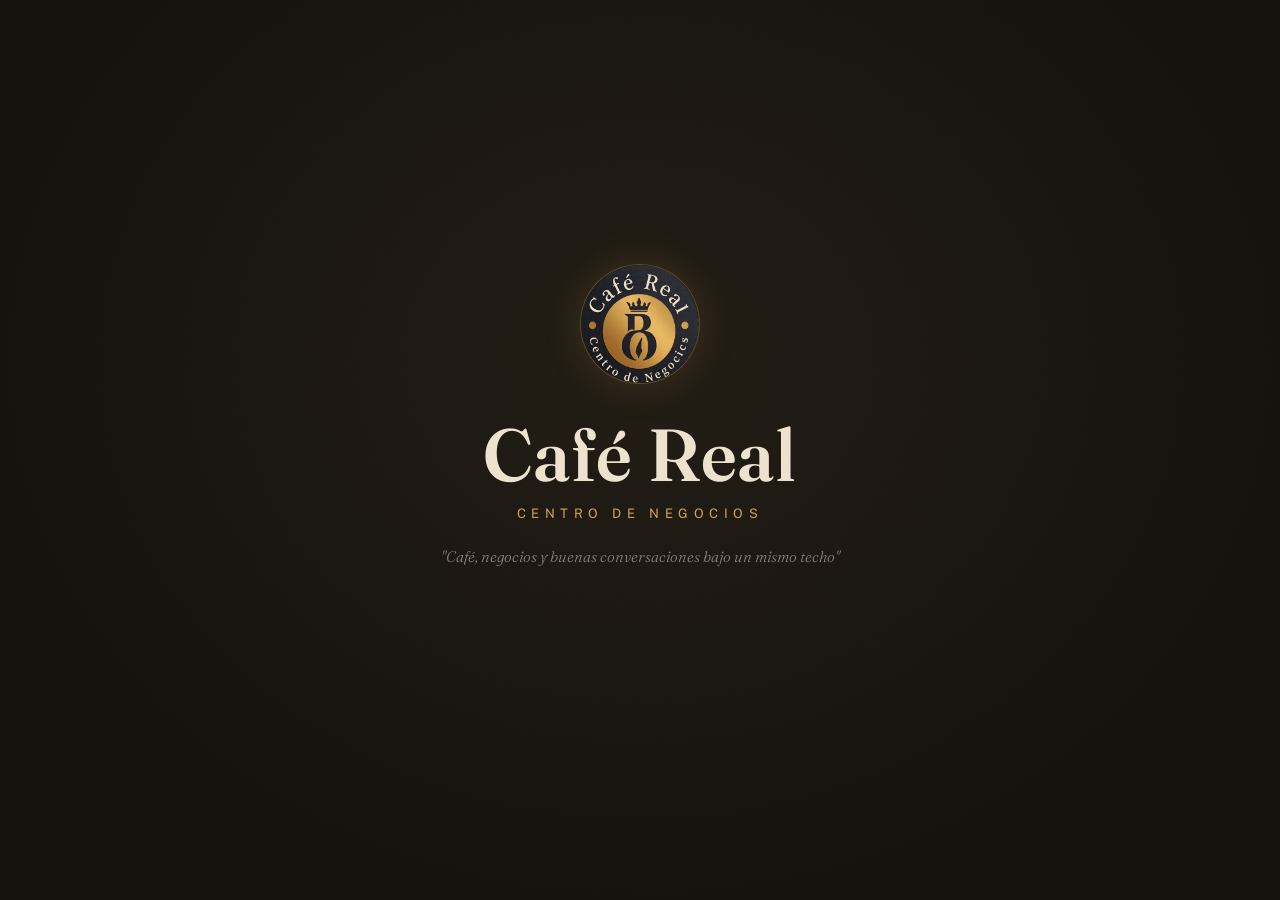
<file: index.html>
<!DOCTYPE html>
<html lang="es">
<head>
<meta charset="UTF-8">
<meta name="viewport" content="width=device-width, initial-scale=1.0">
<title>Café Real · Centro de Negocios</title>
<link rel="preconnect" href="https://fonts.googleapis.com">
<link rel="preconnect" href="https://fonts.gstatic.com" crossorigin>
<link href="https://fonts.googleapis.com/css2?family=Fraunces:opsz,wght@9..144,300;9..144,500;9..144,600;9..144,700&family=Public+Sans:wght@300;400;500;600;700&family=IBM+Plex+Mono:wght@400;500&display=swap" rel="stylesheet">
<style>
:root{
  --hierro:#15120e;
  --hierro-2:#1d1a15;
  --madera:#a5652f;
  --madera-2:#7a481f;
  --oro:#d3a24e;
  --oro-suave:#e8cd97;
  --concreto:#8a8177;
  --crema:#ece2ce;
  --vino:#7a2c2c;
  --hueso:#F3ECDC;
  --hueso-2:#E7DBC0;
  --tinta:#2A2013;
  --linea: rgba(211,162,78,0.28);
}
*{box-sizing:border-box; margin:0; padding:0;}
html{scroll-behavior:smooth;}
body{
  background:var(--hierro);
  color:var(--crema);
  font-family:'Public Sans', sans-serif;
  overflow-x:hidden;
  -webkit-font-smoothing:antialiased;
}
.hidden{display:none !important;}
h1,h2,h3,.display{font-family:'Fraunces', serif;}
::selection{background:var(--madera); color:var(--hierro);}
:focus-visible{outline:2px solid var(--oro); outline-offset:3px;}
a{color:inherit; text-decoration:none;}
button{font-family:inherit; cursor:pointer; border:none; background:none; color:inherit;}

/* ---------- textures & atmosphere ---------- */
.grain{
  position:fixed; inset:0; pointer-events:none; opacity:.05; z-index:999; mix-blend-mode:overlay;
  background-image:url("data:image/svg+xml,%3Csvg xmlns='http://www.w3.org/2000/svg' width='120' height='120'%3E%3Cfilter id='n'%3E%3CfeTurbulence type='fractalNoise' baseFrequency='0.9' numOctaves='2' stitchTiles='stitch'/%3E%3C/filter%3E%3Crect width='100%25' height='100%25' filter='url(%23n)'/%3E%3C/svg%3E");
}

/* =========================================================
   SPLASH
   ========================================================= */
#splash{
  position:fixed; inset:0; z-index:500;
  display:flex; align-items:center; justify-content:center; flex-direction:column;
  background:radial-gradient(ellipse at 50% 40%, #221c14 0%, var(--hierro) 70%);
  cursor:pointer;
  transition:opacity .8s ease;
}
.logo-real{
  border-radius:50%; object-fit:cover; display:block;
  box-shadow:0 0 0 1px var(--linea), 0 0 40px rgba(211,162,78,.18);
  opacity:0; animation:fadeIn 1.1s ease forwards .2s;
}
.logo-splash{width:118px; height:118px; margin-bottom:26px;}
.logo-nav{width:34px; height:34px; opacity:1; animation:none; box-shadow:0 0 0 1px var(--linea);}
.logo-menu{width:64px; height:64px; margin:0 auto 18px; opacity:1; animation:none;}
@keyframes fadeIn{from{opacity:0; transform:scale(.9);} to{opacity:1; transform:scale(1);}}

.splash-title{
  font-size:clamp(2.6rem, 7vw, 4.6rem); font-weight:600; letter-spacing:.01em;
  opacity:0; transform:translateY(14px); animation:riseIn .9s ease forwards 1.2s;
  color:var(--crema);
}
.splash-sub{
  margin-top:6px; font-size:.82rem; letter-spacing:.42em; text-transform:uppercase; color:var(--oro);
  opacity:0; animation:riseIn .9s ease forwards 1.7s;
}
.splash-tagline{
  margin-top:26px; font-size:.95rem; color:var(--concreto); font-style:italic; font-family:'Fraunces', serif; font-weight:300;
  opacity:0; animation:riseIn .9s ease forwards 2.2s;
}
.splash-hint{
  margin-top:56px; font-size:.72rem; letter-spacing:.18em; text-transform:uppercase; color:var(--concreto);
  opacity:0; animation:pulseHint 2.4s ease-in-out infinite 2.9s;
}
@keyframes riseIn{to{opacity:1; transform:translateY(0);}}
@keyframes pulseHint{0%,100%{opacity:.35;} 50%{opacity:1;}}

/* ---------- door transition (signature element) ---------- */
#doors{
  position:fixed; inset:0; z-index:600; display:flex; pointer-events:none;
}
#doors.hidden{display:none;}
#doors .slat{
  flex:1; background:linear-gradient(180deg,#1f1b15,#100d0a 60%,#1a1611);
  border-left:1px solid rgba(0,0,0,.5);
  box-shadow:inset 0 0 40px rgba(0,0,0,.6);
  transform-origin: top;
}
#doors.opening .slat{
  animation:slatOpen 1.1s cubic-bezier(.7,0,.2,1) forwards;
}
@keyframes slatOpen{
  0%{transform:rotateX(0deg); opacity:1;}
  100%{transform:rotateX(96deg); opacity:0;}
}

/* =========================================================
   GATE (choice screen)
   ========================================================= */
#gate{
  position:fixed; inset:0; z-index:400;
  display:flex;
}
#gate .panel{
  position:relative; flex:1; display:flex; align-items:center; justify-content:flex-start; padding:8vh 6vw;
  overflow:hidden; transition:flex .6s ease;
  border-right:1px solid var(--linea);
}
#gate .panel:last-child{border-right:none;}
#gate .panel:hover{flex:1.25;}
#gate .panel.explorar{background:linear-gradient(160deg,#241e15,#15120e 75%);}
#gate .panel.menu{background:linear-gradient(200deg,#221512,#15120e 75%);}
#gate .panel::before{
  content:''; position:absolute; inset:0; opacity:.5;
  background-image:repeating-linear-gradient(115deg, rgba(211,162,78,.05) 0 2px, transparent 2px 34px);
}
#gate .panel-eyebrow{font-size:.7rem; letter-spacing:.3em; text-transform:uppercase; color:var(--oro); margin-bottom:14px;}
#gate .panel h2{font-size:clamp(1.8rem,3.4vw,2.7rem); font-weight:600; line-height:1.1; max-width:12ch;}
#gate .panel p{margin-top:14px; max-width:32ch; color:var(--concreto); font-size:.92rem; line-height:1.5;}
#gate .panel .go{
  margin-top:26px; display:inline-flex; align-items:center; gap:10px; font-size:.82rem; letter-spacing:.08em; text-transform:uppercase; color:var(--oro-suave);
  border-bottom:1px solid var(--oro-suave); padding-bottom:4px;
  transition:gap .3s cubic-bezier(.2,.8,.2,1);
}
#gate .panel:hover .go{gap:16px;}
#gate .divider-label{
  position:absolute; top:50%; left:50%; transform:translate(-50%,-50%); z-index:2;
  width:8px; height:8px; border-radius:50%; background:var(--oro); opacity:.6; pointer-events:none;
  box-shadow:0 0 0 6px rgba(211,162,78,.08), 0 0 0 12px rgba(211,162,78,.04);
}
@media (max-width:760px){
  #gate{flex-direction:column;}
  #gate .panel{border-right:none; border-bottom:1px solid var(--linea); align-items:flex-start; padding:6vh 7vw;}
  #gate .divider-label{display:none;}
}

/* =========================================================
   SHARED NAV
   ========================================================= */
.topnav{
  position:sticky; top:0; z-index:120; display:flex; align-items:center; justify-content:space-between;
  padding:18px 5vw; background:rgba(21,18,14,.86); backdrop-filter:blur(8px); border-bottom:1px solid var(--linea);
}
.topnav .brand{display:flex; align-items:center; gap:10px; font-family:'Fraunces',serif; font-weight:600; font-size:1.05rem;}
.topnav .brand svg{width:30px; height:30px;}
.topnav .brand small{display:block; font-family:'Public Sans',sans-serif; font-weight:400; font-size:.6rem; letter-spacing:.28em; color:var(--oro); text-transform:uppercase;}
.topnav nav{display:flex; gap:26px; font-size:.82rem;}
.topnav nav a{color:var(--concreto); transition:color .2s; position:relative;}
.topnav nav a::after{
  content:''; position:absolute; left:0; right:100%; bottom:-4px; height:1px; background:var(--oro-suave);
  transition:right .3s cubic-bezier(.2,.8,.2,1);
}
.topnav nav a:hover{color:var(--oro-suave);}
.topnav nav a:hover::after{right:0;}
.topnav .actions{display:flex; gap:10px;}
.btn{
  padding:10px 20px; border-radius:2px; font-size:.78rem; letter-spacing:.06em; text-transform:uppercase; font-weight:500;
  transition:transform .25s cubic-bezier(.2,.8,.2,1), background .25s ease, color .25s ease, box-shadow .25s ease;
  position:relative; overflow:hidden;
}
.btn-solid{background:var(--oro); color:var(--hierro);}
.btn-solid:hover{background:var(--oro-suave); transform:translateY(-2px); box-shadow:0 10px 22px rgba(211,162,78,.3);}
.btn-solid:active{transform:translateY(0) scale(.97);}
.btn-outline{border:1px solid var(--linea); color:var(--crema);}
.btn-outline:hover{border-color:var(--oro); color:var(--oro-suave); transform:translateY(-2px);}
.btn-outline:active{transform:translateY(0) scale(.97);}

/* ---------- scroll reveal ---------- */
.reveal{opacity:0; transform:translateY(28px); transition:opacity .8s cubic-bezier(.2,.8,.2,1), transform .8s cubic-bezier(.2,.8,.2,1);}
.reveal.is-visible{opacity:1; transform:translateY(0);}
@media (prefers-reduced-motion: reduce){
  .reveal{opacity:1; transform:none; transition:none;}
}
.navlinks-mobile{display:none;}
@media (max-width:860px){
  .topnav nav{display:none;}
}

/* =========================================================
   SITE (Explorar)
   ========================================================= */
section{padding:110px 8vw;}
.eyebrow{font-size:.72rem; letter-spacing:.32em; text-transform:uppercase; color:var(--oro); margin-bottom:16px; display:block;}
.section-head{max-width:640px; margin-bottom:56px;}
.section-head h2{font-size:clamp(1.9rem,3.4vw,2.8rem); font-weight:600; line-height:1.15;}
.section-head p{margin-top:16px; color:var(--concreto); font-size:1rem; line-height:1.6;}

/* HERO */
.hero{
  min-height:92vh; display:flex; align-items:center; padding-top:60px;
  background:
    radial-gradient(ellipse at 80% 10%, rgba(211,162,78,.08), transparent 55%),
    linear-gradient(180deg, var(--hierro-2), var(--hierro));
  position:relative;
}
.hero-grid{display:grid; grid-template-columns:1.1fr .9fr; gap:60px; align-items:center; width:100%;}
.hero h1{font-size:clamp(2.6rem,5.2vw,4.4rem); font-weight:600; line-height:1.08;}
.hero h1 em{color:var(--oro); font-style:normal;}
.hero p{margin-top:22px; max-width:46ch; color:var(--concreto); font-size:1.05rem; line-height:1.65;}
.hero .cta-row{margin-top:36px; display:flex; gap:16px; flex-wrap:wrap;}
.hero-visual{
  aspect-ratio:4/5; border:1px solid var(--linea); border-radius:2px; position:relative; overflow:hidden;
  background:#1a160f;
}
.hero-visual img{width:100%; height:100%; object-fit:cover; display:block;}
.hero-visual .cap{position:absolute; left:0; right:0; bottom:0; padding:18px 20px; background:linear-gradient(0deg, rgba(10,8,5,.82), transparent); font-size:.72rem; letter-spacing:.1em; text-transform:uppercase; color:var(--oro-suave);}
@media (max-width:900px){.hero-grid{grid-template-columns:1fr;} .hero{padding-top:40px;}}

/* BENEFICIOS (franja) */
.beneficios{padding:70px 8vw; border-bottom:1px solid var(--linea);}
.beneficios-grid{display:grid; grid-template-columns:repeat(3,1fr); gap:36px;}
.beneficio-item{display:flex; flex-direction:column; align-items:flex-start; gap:14px;}
.beneficio-icon{
  width:44px; height:44px; border-radius:50%; display:flex; align-items:center; justify-content:center;
  background:radial-gradient(circle at 35% 30%, var(--oro-suave), var(--oro) 70%); box-shadow:0 0 0 1px var(--linea);
  font-family:'Fraunces', serif; font-weight:600; font-size:.95rem; color:var(--hierro);
}
.beneficio-item h3{font-size:1.05rem; font-weight:600;}
.beneficio-item p{font-size:.85rem; color:var(--concreto); line-height:1.55; max-width:32ch;}
@media (max-width:760px){.beneficios-grid{grid-template-columns:1fr; gap:28px;}}
.beneficios-cta{display:flex; gap:16px; flex-wrap:wrap; margin-top:40px;}

/* EXPLORA (grid de tarjetas) */
.explora-grid{display:grid; grid-template-columns:repeat(4,1fr); gap:20px;}
.explora-card{
  border:1px solid var(--linea); background:var(--hierro-2); cursor:pointer; overflow:hidden;
  transition:transform .35s cubic-bezier(.2,.8,.2,1), border-color .3s ease, box-shadow .35s ease;
}
.explora-card:hover{transform:translateY(-6px); border-color:var(--oro); box-shadow:0 14px 26px rgba(0,0,0,.4);}
.explora-img{aspect-ratio:4/3; overflow:hidden; background:var(--hierro-2);}
.explora-img img{width:100%; height:100%; object-fit:cover; display:block; transition:transform .5s ease;}
.explora-card:hover .explora-img img{transform:scale(1.06);}
.explora-body{padding:20px;}
.explora-body h3{font-size:1.08rem; font-weight:600; margin-bottom:8px;}
.explora-body p{font-size:.82rem; color:var(--concreto); line-height:1.5; margin-bottom:14px; min-height:2.7em;}
.explora-link{
  font-size:.74rem; letter-spacing:.06em; text-transform:uppercase; color:var(--oro-suave);
  display:inline-flex; align-items:center; gap:8px; transition:gap .3s cubic-bezier(.2,.8,.2,1);
}
.explora-card:hover .explora-link{gap:14px;}
@media (max-width:1000px){.explora-grid{grid-template-columns:1fr 1fr;}}
@media (max-width:560px){.explora-grid{grid-template-columns:1fr;}}

/* ESENCIA (banda cálida en hueso) */
.esencia{
  background:linear-gradient(175deg, var(--hueso), var(--hueso-2));
  color:var(--tinta); margin:0 -8vw; padding:100px 8vw; position:relative;
}
.esencia .eyebrow{color:var(--madera-2);}
.esencia .section-head h2{color:var(--tinta);}
.esencia .section-head p{color:#5b4f3a;}
.esencia-row{display:grid; grid-template-columns:1fr 1fr; gap:64px; align-items:start;}
.esencia-quote{
  font-family:'Fraunces', serif; font-style:italic; font-weight:400; font-size:1.5rem; line-height:1.45;
  color:var(--madera-2); border-left:2px solid var(--madera-2); padding-left:26px;
}
.esencia-quote span{display:block; margin-top:16px; font-family:'Public Sans',sans-serif; font-style:normal; font-size:.72rem; letter-spacing:.1em; text-transform:uppercase; color:#7a6b4c;}
.encontraras h4{font-size:.72rem; letter-spacing:.2em; text-transform:uppercase; color:var(--madera-2); margin-bottom:22px;}
.encontraras-list{display:flex; flex-direction:column; gap:0;}
.encontraras-list .row{
  display:grid; grid-template-columns:1.1fr 2fr; gap:20px; padding:18px 0; border-bottom:1px solid rgba(42,32,19,.15);
}
.encontraras-list .row:first-child{border-top:1px solid rgba(42,32,19,.15);}
.encontraras-list .row b{font-size:1rem; font-weight:600; font-family:'Fraunces',serif;}
.encontraras-list .row p{font-size:.88rem; color:#5b4f3a; line-height:1.5;}
@media (max-width:900px){.esencia-row{grid-template-columns:1fr; gap:36px;} .encontraras-list .row{grid-template-columns:1fr; gap:6px;}}

/* AUDITORIO */
.auditorio-wrap{
  border:1px solid var(--linea); background:linear-gradient(160deg,#201a13,#171310); position:relative; overflow:hidden;
}
.auditorio-grid{display:grid; grid-template-columns:1fr 1fr;}
.auditorio-info{padding:52px; display:flex; flex-direction:column; justify-content:center;}
.auditorio-visual{
  border-left:1px solid var(--linea); position:relative; min-height:320px; overflow:hidden;
}
.auditorio-visual img{width:100%; height:100%; object-fit:cover; display:block; position:absolute; inset:0;}
.status-pill{display:inline-flex; align-items:center; gap:8px; font-size:.72rem; letter-spacing:.08em; text-transform:uppercase; padding:7px 14px; border-radius:20px; width:fit-content; margin-bottom:18px;}
.status-pill.evento{background:rgba(211,162,78,.14); color:var(--oro-suave); border:1px solid var(--linea);}
.status-pill.libre{background:rgba(122,44,44,.16); color:#e5a5a5; border:1px solid rgba(122,44,44,.4);}
.status-pill .dot{width:7px; height:7px; border-radius:50%; background:currentColor;}
.auditorio-info h3{font-size:1.7rem; font-weight:600; margin-bottom:10px;}
.auditorio-info p{color:var(--concreto); font-size:.95rem; line-height:1.6; max-width:44ch;}
.auditorio-meta{margin-top:22px; display:flex; gap:28px; font-family:'IBM Plex Mono',monospace; font-size:.78rem; color:var(--concreto); flex-wrap:wrap;}
.auditorio-meta b{color:var(--crema); display:block; font-family:'Public Sans',sans-serif; font-size:.68rem; letter-spacing:.06em; text-transform:uppercase; color:var(--oro); margin-bottom:4px;}
.demo-toggle{margin-top:30px; font-size:.72rem; color:var(--concreto); border-top:1px dashed var(--linea); padding-top:18px;}
.demo-toggle button{border:1px solid var(--linea); padding:8px 14px; border-radius:2px; font-size:.7rem; letter-spacing:.05em; text-transform:uppercase; color:var(--concreto);}
.demo-toggle button:hover{border-color:var(--oro); color:var(--oro-suave);}
@media (max-width:900px){.auditorio-grid{grid-template-columns:1fr;} .auditorio-visual{border-left:none; border-top:1px solid var(--linea); min-height:240px;}}

/* SEGUNDO PISO */
.piso-grid{display:grid; grid-template-columns:.9fr 1.1fr; gap:0; border:1px solid var(--linea);}
.piso-visual{position:relative; min-height:360px; overflow:hidden;}
.piso-visual img{width:100%; height:100%; object-fit:cover; display:block; position:absolute; inset:0;}
.piso-info{padding:52px; background:var(--hierro-2);}
.piso-info h3{font-size:1.7rem; font-weight:600; margin-bottom:14px;}
.piso-info p{color:var(--concreto); font-size:.95rem; line-height:1.6; margin-bottom:22px;}
.piso-usos{list-style:none; display:flex; flex-direction:column; gap:10px; margin-bottom:26px;}
.piso-usos li{display:flex; gap:12px; align-items:baseline; font-size:.9rem; color:var(--crema);}
.piso-usos li::before{content:'—'; color:var(--madera);}
.piso-opciones{display:flex; gap:12px; flex-wrap:wrap; margin-bottom:26px;}
.piso-opciones .opt{border:1px solid var(--linea); border-radius:2px; padding:14px 16px; flex:1; min-width:150px;}
.piso-opciones .opt b{display:block; font-size:.85rem; margin-bottom:4px; color:var(--oro-suave);}
.piso-opciones .opt span{font-size:.78rem; color:var(--concreto);}
@media (max-width:900px){.piso-grid{grid-template-columns:1fr;} .piso-visual{min-height:260px;}}

/* TERTULIAS LIST */
.tertulias-list{margin-top:28px; display:grid; grid-template-columns:repeat(3,1fr); gap:16px;}
.tertulia-card{border:1px solid var(--linea); padding:20px; background:var(--hierro-2);}
.tertulia-card .fecha{font-family:'IBM Plex Mono',monospace; font-size:.72rem; color:var(--oro); letter-spacing:.04em; margin-bottom:8px;}
.tertulia-card b{display:block; font-size:.95rem; font-family:'Fraunces',serif; margin-bottom:4px;}
.tertulia-card span{font-size:.8rem; color:var(--concreto);}
@media (max-width:860px){.tertulias-list{grid-template-columns:1fr;}}

/* HORARIO PILL */
.horario-pill{display:inline-flex; align-items:center; gap:8px; font-size:.72rem; letter-spacing:.04em; color:var(--concreto); margin-left:18px; padding:6px 12px; border:1px solid var(--linea); border-radius:20px;}
.horario-pill .dot{width:7px; height:7px; border-radius:50%; background:#7ec97e;}
.horario-pill.cerrado .dot{background:#b56a6a;}
@media (max-width:1100px){.horario-pill{display:none;}}

/* FOOTER SOCIAL */
/* (footer flex-wrap handled in footer-grid media queries) */
.footer-social{display:flex; gap:12px;}
.footer-social a{
  width:36px; height:36px; border:1px solid var(--linea); border-radius:50%; display:flex; align-items:center; justify-content:center;
  font-size:1rem; transition:border-color .2s, color .2s;
}
.footer-social a:hover{border-color:var(--oro); color:var(--oro-suave);}

/* FLOATING BUTTONS */
#floating-actions{
  position:fixed; right:24px; bottom:24px; z-index:300; display:flex; flex-direction:column; gap:14px; align-items:center;
}
#floating-actions a{
  width:56px; height:56px; border-radius:50%; display:flex; align-items:center; justify-content:center;
  box-shadow:0 8px 22px rgba(0,0,0,.45), 0 0 0 1px rgba(255,255,255,.06) inset;
  border:1px solid rgba(255,255,255,.1); position:relative; overflow:hidden;
  opacity:0; transform:translateY(16px) scale(.8); animation:fabIn .6s cubic-bezier(.2,.8,.2,1) forwards;
  transition:transform .3s cubic-bezier(.2,.8,.2,1), box-shadow .3s ease;
}
#floating-actions a:nth-child(2){animation-delay:.15s;}
#floating-actions a svg{width:26px; height:26px; position:relative; z-index:1;}
#floating-actions a::before{
  content:''; position:absolute; inset:0; opacity:0; transition:opacity .35s ease;
  background:radial-gradient(circle at 50% 50%, rgba(255,255,255,.35), transparent 70%);
}
#floating-actions a:hover{transform:translateY(-5px) scale(1.08); box-shadow:0 14px 30px rgba(0,0,0,.55), 0 0 0 1px rgba(255,255,255,.1) inset;}
#floating-actions a:hover::before{opacity:1;}
#floating-actions a:active{transform:translateY(-2px) scale(.97);}
.fab-whatsapp{background:linear-gradient(145deg,#2be080,#1fa356); color:#0c2b18;}
.fab-whatsapp::after{
  content:''; position:absolute; inset:-4px; border-radius:50%; border:2px solid rgba(43,224,128,.55);
  opacity:0; animation:fabPulse 2.6s ease-out infinite 1.4s;
}
.fab-instagram{background:radial-gradient(circle at 30% 110%, #fdf497 0%, #fdf497 5%, #fd5949 45%, #d6249f 60%, #285AEB 90%); color:#fff;}
@keyframes fabIn{to{opacity:1; transform:translateY(0) scale(1);}}
@keyframes fabPulse{0%{transform:scale(1); opacity:.6;} 100%{transform:scale(1.35); opacity:0;}}

/* GALERIA */
.galeria-grid{display:grid; grid-template-columns:repeat(4,1fr); gap:14px;}
.galeria-grid .ph{
  aspect-ratio:1/1; border:1px solid var(--linea); position:relative; overflow:hidden;
  background:var(--hierro-2); transition:border-color .35s ease, transform .35s cubic-bezier(.2,.8,.2,1), box-shadow .35s ease;
}
.galeria-grid .ph:hover{border-color:var(--oro); transform:translateY(-4px); box-shadow:0 14px 26px rgba(0,0,0,.4);}
.galeria-grid .ph img{width:100%; height:100%; object-fit:cover; display:block; transition:transform .5s ease;}
.galeria-grid .ph:hover img{transform:scale(1.06);}
.galeria-grid .ph.empty{border-style:dashed; display:flex; align-items:center; justify-content:center; text-align:center; padding:14px; font-size:.68rem; letter-spacing:.06em; text-transform:uppercase; color:var(--concreto);}
.galeria-grid .ph .tag{position:absolute; left:0; right:0; bottom:0; padding:10px 12px; background:linear-gradient(0deg, rgba(10,8,5,.85), transparent); font-size:.66rem; letter-spacing:.08em; text-transform:uppercase; color:var(--oro-suave);}
.galeria-grid .ph:nth-child(3n+1){grid-row:span 2;}
@media (max-width:860px){.galeria-grid{grid-template-columns:repeat(2,1fr);} .galeria-grid .ph:nth-child(3n+1){grid-row:span 1;}}

/* UBICACION */
.ubicacion-grid{display:grid; grid-template-columns:1fr 1fr; gap:40px;}
.mapa-frame{border:1px solid var(--linea); overflow:hidden; min-height:340px;}
.mapa-frame iframe{width:100%; height:100%; min-height:340px; border:0; filter:grayscale(.25) contrast(1.05) invert(.92) hue-rotate(180deg);}
.info-list{display:flex; flex-direction:column; gap:26px;}
.info-list .item b{display:block; font-size:.7rem; letter-spacing:.1em; text-transform:uppercase; color:var(--oro); margin-bottom:8px;}
.info-list .item p{color:var(--crema); font-size:.98rem; line-height:1.5;}
.info-list .item span{color:var(--concreto); font-size:.82rem;}
@media (max-width:900px){.ubicacion-grid{grid-template-columns:1fr;}}

footer{padding:60px 8vw 40px; border-top:1px solid var(--linea); color:var(--concreto); font-size:.8rem;}
.footer-grid{display:grid; grid-template-columns:1.4fr 1fr 1fr 1fr; gap:40px; margin-bottom:36px;}
.footer-col b{display:block; font-size:.72rem; letter-spacing:.1em; text-transform:uppercase; color:var(--oro); margin-bottom:14px;}
.footer-col p{color:var(--concreto); font-size:.85rem; line-height:1.65;}
.footer-links{list-style:none; display:flex; flex-direction:column; gap:11px;}
.footer-links a{color:var(--concreto); font-size:.85rem; transition:color .2s ease;}
.footer-links a:hover{color:var(--oro-suave);}
.footer-brand .brand-row{display:flex; align-items:center; gap:10px; font-family:'Fraunces',serif; font-weight:600; font-size:1.05rem; margin-bottom:14px;}
.footer-tagline{color:var(--concreto); font-size:.85rem; line-height:1.65; max-width:30ch;}
.footer-bottom{display:flex; justify-content:space-between; flex-wrap:wrap; gap:12px; padding-top:24px; border-top:1px solid var(--linea);}
@media (max-width:860px){.footer-grid{grid-template-columns:1fr 1fr; gap:32px;}}
@media (max-width:560px){.footer-grid{grid-template-columns:1fr; gap:28px;}}

/* =========================================================
   RESERVA
   ========================================================= */
.reserva-hero{
  padding:70px 8vw 10px; text-align:center; border-bottom:1px solid var(--linea);
  background:radial-gradient(ellipse at 50% 0%, rgba(211,162,78,.1), transparent 60%);
}
.reserva-hero h2{font-size:clamp(2rem,4vw,3rem); font-weight:600;}
.reserva-hero p{margin-top:10px; color:var(--oro-suave); font-family:'Fraunces',serif; font-style:italic; letter-spacing:.02em;}
.reserva-body{padding:56px 8vw 110px; max-width:720px; margin:0 auto;}
.campo{margin-bottom:22px;}
.campo label{display:block; font-size:.72rem; letter-spacing:.1em; text-transform:uppercase; color:var(--oro); margin-bottom:9px;}
.campo input, .campo select, .campo textarea{
  width:100%; background:var(--hierro-2); border:1px solid var(--linea); color:var(--crema);
  padding:13px 14px; font-family:inherit; font-size:.95rem; border-radius:2px;
}
.campo input:focus, .campo select:focus, .campo textarea:focus{outline:none; border-color:var(--oro);}
.campo textarea{resize:vertical; min-height:90px;}
.campo-row{display:grid; grid-template-columns:1fr 1fr; gap:18px;}
@media (max-width:640px){.campo-row{grid-template-columns:1fr;}}
.reserva-nota{margin-top:8px; font-size:.78rem; color:var(--concreto);}
.reserva-submit{margin-top:12px; width:100%; padding:15px 20px; font-size:.85rem;}


/* =========================================================
   MENU
   ========================================================= */
#menu-view{background:var(--hierro);}
.menu-hero{
  padding:70px 8vw 30px; text-align:center; border-bottom:1px solid var(--linea);
  background:radial-gradient(ellipse at 50% 0%, rgba(211,162,78,.1), transparent 60%);
}
.menu-hero h2{font-size:clamp(2rem,4vw,3rem); font-weight:600;}
.menu-hero p{margin-top:10px; color:var(--oro-suave); font-family:'Fraunces',serif; font-style:italic; letter-spacing:.02em;}

.menu-tabs{
  position:sticky; top:73px; z-index:90; display:flex; gap:6px; overflow-x:auto; padding:20px 8vw; background:var(--hierro); border-bottom:1px solid var(--linea);
  scrollbar-width:none;
}
.menu-tabs::-webkit-scrollbar{display:none;}
.menu-tabs button{
  white-space:nowrap; padding:9px 18px; font-size:.76rem; letter-spacing:.06em; text-transform:uppercase; border:1px solid var(--linea); border-radius:20px; color:var(--concreto);
  transition:all .2s;
}
.menu-tabs button.active, .menu-tabs button:hover{background:var(--oro); color:var(--hierro); border-color:var(--oro);}

.menu-body{padding:56px 8vw 100px; max-width:1100px; margin:0 auto;}
.menu-cat{display:none;}
.menu-cat.active{display:block; animation:riseIn .5s ease;}
.menu-cat h3.cat-title{font-size:1.5rem; font-weight:600; margin-bottom:6px; color:var(--oro-suave);}
.menu-cat .cat-note{color:var(--concreto); font-size:.85rem; margin-bottom:30px;}
.subgroup{margin-bottom:38px;}
.subgroup h4{font-size:.78rem; letter-spacing:.12em; text-transform:uppercase; color:var(--oro); margin-bottom:16px; border-bottom:1px solid var(--linea); padding-bottom:10px;}
.menu-list{display:grid; grid-template-columns:1fr 1fr; gap:0 40px;}
.menu-item{
  display:flex; justify-content:space-between; align-items:center; gap:10px; padding:13px 0; border-bottom:1px dotted var(--linea);
  transition:padding-left .3s ease, border-color .3s ease;
}
.menu-item:hover{padding-left:6px; border-color:var(--oro);}
.menu-item .left{display:flex; align-items:center; gap:14px; min-width:0;}
.menu-item .icon{
  flex:none; width:34px; height:34px; border-radius:50%; display:flex; align-items:center; justify-content:center;
  background:radial-gradient(circle at 35% 30%, var(--oro-suave), var(--oro) 70%); box-shadow:0 0 0 1px var(--linea);
  transition:transform .3s cubic-bezier(.3,1.4,.5,1);
  font-family:'Fraunces', serif; font-weight:600; font-size:.92rem; color:var(--hierro);
}
.menu-item:hover .icon{transform:scale(1.15) rotate(-6deg);}
.cat-title-row{display:flex; align-items:center; gap:12px; margin-bottom:6px;}
.cat-title-row .icon-lg{
  width:40px; height:40px; border-radius:50%; display:flex; align-items:center; justify-content:center;
  background:radial-gradient(circle at 35% 30%, var(--oro-suave), var(--oro) 70%); box-shadow:0 0 0 1px var(--linea);
  font-family:'Fraunces', serif; font-weight:600; font-size:.95rem; color:var(--hierro);
}
.menu-tabs button .tab-ic{
  margin-right:6px; display:inline-flex; align-items:center; justify-content:center; width:22px; height:22px; border-radius:50%;
  background:rgba(211,162,78,.18); font-family:'Fraunces', serif; font-weight:600; font-size:.62rem; color:var(--oro-suave);
  vertical-align:middle;
}
.menu-tabs button.active .tab-ic{background:rgba(21,18,14,.25); color:var(--hierro);}
.menu-item .name{font-size:.98rem;}
.menu-item .desc{display:block; color:var(--concreto); font-size:.78rem; margin-top:3px;}
.menu-item .price{font-family:'IBM Plex Mono',monospace; color:var(--oro-suave); font-size:.92rem; white-space:nowrap;}
@media (max-width:760px){.menu-list{grid-template-columns:1fr;}}
</style>
</head>
<body>

<div class="grain"></div>

<!-- ============ SPLASH ============ -->
<div id="splash" role="button" tabindex="0" aria-label="Entrar a Café Real">
  <img class="logo-real logo-splash" alt="Café Real Centro de Negocios">
  <h1 class="splash-title">Café Real</h1>
  <div class="splash-sub">Centro de Negocios</div>
  <div class="splash-tagline">"Café, negocios y buenas conversaciones bajo un mismo techo"</div>
  <div class="splash-hint">Toca para entrar</div>
</div>

<!-- door transition -->
<div id="doors" class="hidden">
  <div class="slat"></div><div class="slat"></div><div class="slat"></div><div class="slat"></div>
  <div class="slat"></div><div class="slat"></div><div class="slat"></div><div class="slat"></div>
  <div class="slat"></div><div class="slat"></div><div class="slat"></div><div class="slat"></div>
</div>

<!-- ============ GATE ============ -->
<div id="gate" class="hidden">
  <div class="panel explorar" onclick="enterView('site')">
    <div class="panel-eyebrow">01 — Conoce el lugar</div>
    <div>
      <h2>Explorar &amp; Reservas</h2>
      <p>Recorre el espacio, conoce el auditorio, el segundo piso y reserva tu lugar.</p>
      <span class="go">Entrar →</span>
    </div>
  </div>
  <div class="divider-label"></div>
  <div class="panel menu" onclick="enterView('menu')">
    <div class="panel-eyebrow">02 — Antójate</div>
    <div>
      <h2>Ver Menú</h2>
      <p>Cafés de especialidad, bebidas frías, desayunos y postres de la casa.</p>
      <span class="go">Ver carta →</span>
    </div>
  </div>
</div>

<!-- ============ SITE (EXPLORAR) ============ -->
<div id="site-view" class="hidden">
  <div class="topnav">
    <div class="brand" onclick="backToGate()" style="cursor:pointer;">
      <img class="logo-real logo-nav" alt="Café Real">
      <div>Café Real<small>Centro de Negocios</small></div>
    </div>
    <span class="horario-pill" id="horario-pill"><span class="dot"></span><span id="horario-texto">Cargando horario…</span></span>
    <nav>
      <a href="#auditorio">Auditorio</a>
      <a href="#piso">2º Piso</a>
      <a href="#galeria">Galería</a>
      <a href="#ubicacion">Ubicación</a>
    </nav>
    <div class="actions">
      <button class="btn btn-outline" onclick="enterView('menu')">Ver menú</button>
      <button class="btn btn-solid" onclick="goToReserva('Mesa / terraza')">Reservar</button>
    </div>
  </div>

  <!-- HERO -->
  <section class="hero">
    <div class="hero-grid">
      <div>
        <span class="eyebrow">Café · Bar · Espacio de negocios</span>
        <h1>Estás a un libro de cambiar tu vida y a un café de dar el primer paso.</h1>
        <p>El punto de encuentro entre la inspiración y el trabajo: café de origen, una selección de libros para descubrir, bar y auditorio listo para tus ideas y eventos.</p>
        <div class="cta-row">
          <button class="btn btn-solid" onclick="goToReserva('Mesa / terraza')">Reservar mesa</button>
          <button class="btn btn-outline" onclick="enterView('menu')">Ver menú</button>
        </div>
      </div>
      <div class="hero-visual"><img id="img-hero" alt="Terraza de Café Real"><div class="cap">Terraza principal · fachada</div></div>
    </div>
  </section>

  <!-- BENEFICIOS -->
  <section class="beneficios">
    <div class="section-head reveal" style="margin-bottom:36px;">
      <h2>Todo lo que Café Real tiene para ti</h2>
      <p>Café, espacio y momentos — sin importar qué te traiga hasta acá.</p>
    </div>
    <div class="beneficios-grid">
      <div class="beneficio-item reveal">
        <div class="beneficio-icon">CO</div>
        <h3>Café de origen</h3>
        <p>Grano seleccionado, preparado con métodos de especialidad.</p>
      </div>
      <div class="beneficio-item reveal">
        <div class="beneficio-icon">AU</div>
        <h3>Auditorio para eventos</h3>
        <p>Conferencias, tertulias y capacitaciones en un espacio propio.</p>
      </div>
      <div class="beneficio-item reveal">
        <div class="beneficio-icon">2P</div>
        <h3>Segundo piso para grupos</h3>
        <p>Cumpleaños, reuniones y celebraciones con privacidad.</p>
      </div>
    </div>
    <div class="beneficios-cta">
      <button class="btn btn-solid" onclick="goToReserva('Mesa / terraza')">Reservar mesa</button>
      <button class="btn btn-outline" onclick="enterView('menu')">Ver menú</button>
    </div>
  </section>

  <!-- EXPLORA (grid de tarjetas) -->
  <section id="explora">
    <div class="section-head reveal">
      <span class="eyebrow">Explora</span>
      <h2>Descubre cada rincón de Café Real</h2>
      <p>Del auditorio a la terraza — un espacio pensado para cada momento.</p>
    </div>
    <div class="explora-grid">
      <div class="explora-card reveal" onclick="scrollToSection('auditorio')">
        <div class="explora-img"><img id="img-explora-auditorio" alt="Auditorio de Café Real"></div>
        <div class="explora-body">
          <h3>Auditorio</h3>
          <p>Conferencias, tertulias y eventos en un espacio propio.</p>
          <span class="explora-link">Más información →</span>
        </div>
      </div>
      <div class="explora-card reveal" onclick="scrollToSection('piso')">
        <div class="explora-img"><img id="img-explora-piso" alt="Segundo piso de Café Real"></div>
        <div class="explora-body">
          <h3>Segundo piso</h3>
          <p>Un espacio versátil para rentar por mesas o completo.</p>
          <span class="explora-link">Más información →</span>
        </div>
      </div>
      <div class="explora-card reveal" onclick="scrollToSection('galeria')">
        <div class="explora-img"><img id="img-explora-galeria" alt="Ambiente de Café Real"></div>
        <div class="explora-body">
          <h3>Galería</h3>
          <p>Un vistazo real al espacio — terraza, bar y auditorio.</p>
          <span class="explora-link">Más información →</span>
        </div>
      </div>
      <div class="explora-card reveal" onclick="scrollToSection('ubicacion')">
        <div class="explora-img"><img id="img-explora-ubicacion" alt="Fachada de Café Real"></div>
        <div class="explora-body">
          <h3>Ubicación</h3>
          <p>Dirección, horario y cómo llegar a Café Real.</p>
          <span class="explora-link">Más información →</span>
        </div>
      </div>
    </div>
  </section>


  <!-- AUDITORIO / TERTULIAS -->
  <section id="auditorio">
    <div class="section-head reveal">
      <span class="eyebrow">Auditorio</span>
      <h2>Conferencias, tertulias y eventos</h2>
      <p>Este espacio se acomoda a lo que esté pasando: si hay una tertulia o conferencia programada, aquí la vas a encontrar. Si no hay nada agendado, está disponible para que lo rentes.</p>
    </div>
    <div class="auditorio-wrap">
      <div class="auditorio-grid">
        <div class="auditorio-info" id="auditorio-info"><!-- contenido inyectado por JS --></div>
        <div class="auditorio-visual"><img id="img-auditorio" alt="Auditorio de Café Real montado para evento"></div>
      </div>
    </div>
    <div class="tertulias-list" id="tertulias-list"><!-- generado por JS --></div>
  </section>

  <!-- SEGUNDO PISO -->
  <section id="piso">
    <div class="section-head reveal">
      <span class="eyebrow">Segundo piso</span>
      <h2>Un espacio versátil para rentar</h2>
      <p>Ideal para cumpleaños, ver partidos en grupo, reuniones o celebraciones privadas — con la misma calidez del resto del lugar.</p>
    </div>
    <div class="piso-grid">
      <div class="piso-visual"><img id="img-piso" alt="Acceso al segundo piso de Café Real"></div>
      <div class="piso-info">
        <h3>Renta el segundo piso</h3>
        <p>Un espacio propio, aparte del área principal, para que tu grupo tenga privacidad sin perder el ambiente de Café Real.</p>
        <div class="piso-opciones">
          <div class="opt"><b>Por mesas</b><span>Reserva solo el espacio que necesitas para tu grupo</span></div>
          <div class="opt"><b>Piso completo</b><span>Renta todo el segundo piso para tu evento privado</span></div>
        </div>
        <ul class="piso-usos">
          <li>Cumpleaños y celebraciones</li>
          <li>Ver partidos en grupo</li>
          <li>Reuniones y encuentros de trabajo</li>
          <li>Eventos privados a la medida</li>
        </ul>
        <button class="btn btn-solid" onclick="goToReserva('Segundo piso (cumpleaños, ver partido, etc.)')">Cotizar el espacio</button>
      </div>
    </div>
  </section>

  <!-- GALERIA -->
  <section id="galeria">
    <div class="section-head reveal">
      <span class="eyebrow">Galería</span>
      <h2>El espacio en imágenes</h2>
      <p>Un vistazo real a Café Real — terraza, bar, librería y auditorio.</p>
    </div>
    <div class="galeria-grid">
      <div class="ph"><img id="g1" alt="Fachada y terraza"><span class="tag">Fachada &amp; terraza</span></div>
      <div class="ph"><img id="g2" alt="Bar y zona de cocina"><span class="tag">Bar &amp; cocina</span></div>
      <div class="ph"><img id="g3" alt="Mesas con vista a la calle"><span class="tag">Mesas con vista</span></div>
      <div class="ph"><img id="g4" alt="Auditorio montado para evento"><span class="tag">Auditorio</span></div>
      <div class="ph"><img id="g5" alt="Bar, segunda vista"><span class="tag">Bar &amp; cocina</span></div>
      <div class="ph"><img id="g6" alt="Auditorio, otro ángulo"><span class="tag">Auditorio · detalle</span></div>
    </div>
  </section>

  <!-- UBICACION -->
  <section id="ubicacion">
    <div class="section-head reveal">
      <span class="eyebrow">Visítanos</span>
      <h2>Ubicación y horario</h2>
      <p>Datos de ejemplo — reemplázalos por la dirección, horario y contactos reales cuando los tengas.</p>
    </div>
    <div class="ubicacion-grid">
      <div class="mapa-frame">
        <iframe loading="lazy" referrerpolicy="no-referrer-when-downgrade"
          src="https://www.google.com/maps?q=Caf%C3%A9%20Real%20Centro%20de%20Negocios%2C%20Tulu%C3%A1%2C%20Valle%20del%20Cauca&output=embed">
        </iframe>
      </div>
      <div class="info-list">
        <div class="item">
          <b>Dirección (ejemplo)</b>
          <p>Cra. 25 # 30-14, Centro</p>
          <span>Tuluá, Valle del Cauca</span>
        </div>
        <div class="item">
          <b>Horario (ejemplo)</b>
          <p>Lunes a sábado · 8:00 a.m. – 10:00 p.m.</p>
          <span>Domingos · 9:00 a.m. – 6:00 p.m.</span>
        </div>
        <div class="item">
          <b>Contacto (ejemplo)</b>
          <p>WhatsApp: +57 300 000 0000</p>
          <span>Instagram: @cafereal.centrodenegocios</span>
        </div>
      </div>
    </div>
  </section>

  <footer>
    <div class="footer-grid">
      <div class="footer-col footer-brand">
        <div class="brand-row">
          <img class="logo-real logo-nav" alt="Café Real">
          <div>Café Real<small style="display:block; font-size:.6rem; letter-spacing:.28em; color:var(--oro); text-transform:uppercase;">Centro de Negocios</small></div>
        </div>
        <p class="footer-tagline">Café, negocios y buenas conversaciones bajo un mismo techo.</p>
      </div>
      <div class="footer-col">
        <b>Explora</b>
        <ul class="footer-links">
          <li><a href="#auditorio" onclick="scrollToSection('auditorio'); return false;">Auditorio</a></li>
          <li><a href="#piso" onclick="scrollToSection('piso'); return false;">Segundo piso</a></li>
          <li><a href="#galeria" onclick="scrollToSection('galeria'); return false;">Galería</a></li>
          <li><a href="#" onclick="enterView('menu'); return false;">Ver menú</a></li>
        </ul>
      </div>
      <div class="footer-col">
        <b>Atención al cliente</b>
        <ul class="footer-links">
          <li><a href="#" onclick="goToReserva('Mesa / terraza'); return false;">Reservar</a></li>
          <li><a href="#ubicacion" onclick="scrollToSection('ubicacion'); return false;">Ubicación y horario</a></li>
          <li><a href="https://wa.me/573000000000" target="_blank" rel="noopener">Escríbenos por WhatsApp</a></li>
        </ul>
      </div>
      <div class="footer-col">
        <b>Síguenos</b>
        <div class="footer-social">
          <a href="https://wa.me/573000000000" target="_blank" rel="noopener" aria-label="WhatsApp">💬</a>
          <a href="https://www.instagram.com/caferealtulua?utm_source=ig_web_button_share_sheet&igsi=ZDNlZDc0MzIxNw==" target="_blank" rel="noopener" aria-label="Instagram">📷</a>
        </div>
      </div>
    </div>
    <div class="footer-bottom">
      <span>© 2026 Café Real Centro de Negocios</span>
      <span>Café · Bar · Auditorio · Tertulias</span>
    </div>
  </footer>
</div>

<!-- ============ MENU VIEW ============ -->
<div id="menu-view" class="hidden">
  <div class="topnav">
    <div class="brand" onclick="backToGate()" style="cursor:pointer;">
      <img class="logo-real logo-nav" alt="Café Real">
      <div>Café Real<small>Centro de Negocios</small></div>
    </div>
    <div class="actions">
      <button class="btn btn-outline" onclick="enterView('site')">Volver al inicio</button>
    </div>
  </div>

  <div class="menu-hero">
    <img class="logo-real logo-menu" alt="Café Real">
    <h2>Café &amp; Experiencia</h2>
    <p>La carta completa de Café Real</p>
  </div>

  <div class="menu-tabs" id="menu-tabs"><!-- generado por JS --></div>
  <div class="menu-body" id="menu-body"><!-- generado por JS --></div>
</div>

<!-- ============ RESERVA VIEW ============ -->
<div id="reserva-view" class="hidden">
  <div class="topnav">
    <div class="brand" onclick="backToGate()" style="cursor:pointer;">
      <img class="logo-real logo-nav" alt="Café Real">
      <div>Café Real<small>Centro de Negocios</small></div>
    </div>
    <div class="actions">
      <button class="btn btn-outline" onclick="enterView('site')">Volver al inicio</button>
    </div>
  </div>

  <div class="reserva-hero">
    <img class="logo-real logo-menu" alt="Café Real">
    <h2>Reserva tu espacio</h2>
    <p>Cuéntanos qué necesitas y te confirmamos por WhatsApp</p>
  </div>

  <div class="reserva-body">
    <form id="form-reserva" onsubmit="return enviarReserva(event)">
      <div class="campo-row">
        <div class="campo">
          <label for="r-nombre">Nombre</label>
          <input type="text" id="r-nombre" required placeholder="Tu nombre">
        </div>
        <div class="campo">
          <label for="r-apellido">Apellido</label>
          <input type="text" id="r-apellido" required placeholder="Tu apellido">
        </div>
      </div>
      <div class="campo">
        <label for="r-motivo">¿Para qué quieres reservar?</label>
        <select id="r-motivo">
          <option value="Mesa / terraza">Mesa / terraza</option>
          <option value="Auditorio (conferencia, capacitación o evento)">Auditorio (conferencia, capacitación o evento)</option>
          <option value="Tertulia">Inscripción a una tertulia</option>
          <option value="Segundo piso (cumpleaños, ver partido, etc.)">Segundo piso (cumpleaños, ver partido, etc.)</option>
          <option value="Otro">Otro</option>
        </select>
      </div>
      <div class="campo-row">
        <div class="campo">
          <label for="r-fecha">Fecha deseada</label>
          <input type="date" id="r-fecha">
        </div>
        <div class="campo">
          <label for="r-personas">Número de personas</label>
          <input type="number" id="r-personas" min="1" placeholder="Ej. 4">
        </div>
      </div>
      <div class="campo">
        <label for="r-mensaje">Cuéntanos más (opcional)</label>
        <textarea id="r-mensaje" placeholder="Hora aproximada, detalles del evento, etc."></textarea>
      </div>
      <button type="submit" class="btn btn-solid reserva-submit">Enviar por WhatsApp</button>
      <p class="reserva-nota">Al enviar se abrirá WhatsApp con tu solicitud ya redactada, lista para confirmar con nosotros.</p>
    </form>
  </div>
</div>

<!-- ============ BOTONES FLOTANTES ============ -->
<div id="floating-actions" class="hidden">
  <a class="fab-instagram" href="https://www.instagram.com/caferealtulua?utm_source=ig_web_button_share_sheet&igsi=ZDNlZDc0MzIxNw==" target="_blank" rel="noopener" aria-label="Instagram">
    <svg viewBox="0 0 24 24" fill="none" stroke="currentColor" stroke-width="1.8"><rect x="3" y="3" width="18" height="18" rx="5"/><circle cx="12" cy="12" r="4"/><circle cx="17.3" cy="6.7" r="1.1" fill="currentColor" stroke="none"/></svg>
  </a>
  <a class="fab-whatsapp" href="https://wa.me/573000000000" target="_blank" rel="noopener" aria-label="WhatsApp">
    <svg viewBox="0 0 24 24" fill="currentColor"><path d="M12.04 2C6.58 2 2.13 6.45 2.13 11.91c0 1.75.46 3.39 1.26 4.81L2 22l5.42-1.34a9.86 9.86 0 0 0 4.62 1.16h.01c5.46 0 9.91-4.45 9.91-9.91 0-2.65-1.03-5.14-2.9-7.01A9.82 9.82 0 0 0 12.04 2zm5.79 14.02c-.24.68-1.4 1.3-1.93 1.35-.53.05-1.02.24-3.44-.83-2.9-1.28-4.73-4.26-4.87-4.46-.14-.19-1.17-1.55-1.17-2.96 0-1.4.74-2.09 1-2.38.26-.28.57-.35.76-.35.19 0 .38.002.55.01.18.008.42-.07.65.5.24.58.82 2 .89 2.14.07.15.12.32.02.51-.1.19-.15.31-.3.48-.15.17-.31.37-.44.5-.15.15-.3.31-.13.6.17.29.76 1.25 1.63 2.02 1.12 1 2.07 1.31 2.36 1.46.29.15.46.13.63-.08.17-.2.72-.84.91-1.13.19-.29.38-.24.63-.14.26.1 1.65.78 1.94.92.29.15.48.22.55.34.07.13.07.72-.17 1.4z"/></svg>
  </a>
</div>

<script>

const LOGO_SRC = "images/LOGO_SRC.png";
document.querySelectorAll('.logo-real').forEach(el => el.src = LOGO_SRC);

const PHOTOS = {
  hero: "images/afuera-1.jpg",
  auditorio: "images/auditorio-1.jpg",
  piso: "images/mesas-adentro.jpg",
  g1: "images/afuera-2.jpg",
  g2: "images/bar-cocina-1.jpg",
  g3: "images/mesas-viendo-afuera.jpg",
  g4: "images/auditorio-2.jpg",
  g5: "images/bar-cocina-2.jpg",
  g6: "images/auditorio-3.jpg",
};
document.getElementById('img-hero').src = PHOTOS.hero;
document.getElementById('img-auditorio').src = PHOTOS.auditorio;
document.getElementById('img-piso').src = PHOTOS.piso;
document.getElementById('img-explora-auditorio').src = PHOTOS.auditorio;
document.getElementById('img-explora-piso').src = PHOTOS.piso;
document.getElementById('img-explora-galeria').src = PHOTOS.g3;
document.getElementById('img-explora-ubicacion').src = PHOTOS.g1;
document.getElementById('g1').src = PHOTOS.g1;
document.getElementById('g2').src = PHOTOS.g2;
document.getElementById('g3').src = PHOTOS.g3;
document.getElementById('g4').src = PHOTOS.g4;
document.getElementById('g5').src = PHOTOS.g5;
document.getElementById('g6').src = PHOTOS.g6;

/* =========================================================
   DATA — Auditorio: dejar vacío AUDITORIO_EVENTOS = []
   para que se muestre el aviso de "disponible para rentar".
   Con un evento en la lista, se muestra la info del evento.
   ========================================================= */
const AUDITORIO_EVENTOS = [
  { titulo: "Tertulia literaria: Café y Letras", fecha: "Sábado 6 de septiembre · 5:00 p.m.", cupos: "Entrada libre · cupo limitado" }
];

function renderAuditorio(){
  const el = document.getElementById('auditorio-info');
  if(AUDITORIO_EVENTOS.length > 0){
    const ev = AUDITORIO_EVENTOS[0];
    el.innerHTML = `
      <span class="status-pill evento"><span class="dot"></span>Próxima tertulia</span>
      <h3>${ev.titulo}</h3>
      <p>Reserva tu cupo y acompáñanos en una nueva conversación en el auditorio de Café Real.</p>
      <div class="auditorio-meta">
        <div><b>Fecha</b>${ev.fecha}</div>
        <div><b>Cupos</b>${ev.cupos}</div>
      </div>
      <div style="margin-top:26px;"><button class="btn btn-solid" onclick="goToReserva('Tertulia')">Reservar mi cupo</button></div>
      <div class="demo-toggle">Vista de ejemplo · <button onclick="toggleDemo()">alternar estado (con/sin evento)</button></div>
    `;
  } else {
    el.innerHTML = `
      <span class="status-pill libre"><span class="dot"></span>Disponible para rentar</span>
      <h3>Este auditorio puede ser tuyo</h3>
      <p>Ahora mismo no hay tertulias ni conferencias programadas — es el momento perfecto para reservarlo para tu próxima conferencia, capacitación o evento.</p>
      <div class="auditorio-meta">
        <div><b>Ideal para</b>Conferencias · capacitaciones · lanzamientos</div>
        <div><b>Incluye</b>Proyector · sonido · montaje tipo salón</div>
      </div>
      <div style="margin-top:26px;"><button class="btn btn-solid" onclick="goToReserva('Auditorio (conferencia, capacitación o evento)')">Cotizar el auditorio</button></div>
      <div class="demo-toggle">Vista de ejemplo · <button onclick="toggleDemo()">alternar estado (con/sin evento)</button></div>
    `;
  }
}
function toggleDemo(){
  if(AUDITORIO_EVENTOS.length > 0){ AUDITORIO_EVENTOS.length = 0; }
  else { AUDITORIO_EVENTOS.push({ titulo:"Tertulia literaria: Café y Letras", fecha:"Sábado 6 de septiembre · 5:00 p.m.", cupos:"Entrada libre · cupo limitado" }); }
  renderAuditorio();
}
renderAuditorio();

/* =========================================================
   HORARIO — Lunes a sábado 8:00-22:00 · Domingo 9:00-18:00
   ========================================================= */
function actualizarHorario(){
  const pill = document.getElementById('horario-pill');
  const texto = document.getElementById('horario-texto');
  if(!pill) return;
  const ahora = new Date();
  const dia = ahora.getDay(); // 0=domingo
  const hora = ahora.getHours() + ahora.getMinutes()/60;
  let abre, cierra;
  if(dia === 0){ abre = 9; cierra = 18; } else { abre = 8; cierra = 22; }
  const abierto = hora >= abre && hora < cierra;
  pill.classList.toggle('cerrado', !abierto);
  if(abierto){
    texto.textContent = `Abierto ahora · cierra ${cierra}:00`;
  } else {
    texto.textContent = `Cerrado ahora · abre ${dia===6?9:8}:00`;
  }
}
actualizarHorario();

/* =========================================================
   PRÓXIMAS TERTULIAS (calendario mini)
   ========================================================= */
const PROXIMAS_TERTULIAS = [
  { fecha:"Sáb 6 sep", titulo:"Café y Letras", nota:"Tertulia literaria · 5:00 p.m." },
  { fecha:"Sáb 20 sep", titulo:"Charla de liderazgo", nota:"Con invitado especial · 5:00 p.m." },
  { fecha:"Vie 3 oct", titulo:"Noche de negocios", nota:"Networking Centro de Negocios · 6:00 p.m." },
];
function renderTertulias(){
  const el = document.getElementById('tertulias-list');
  if(!el) return;
  el.innerHTML = PROXIMAS_TERTULIAS.map(t=>`
    <div class="tertulia-card">
      <div class="fecha">${t.fecha}</div>
      <b>${t.titulo}</b>
      <span>${t.nota}</span>
    </div>
  `).join('');
}
renderTertulias();
/* =========================================================
   DATA — MENU (extraído de la carta física)
   ========================================================= */
const MENU = {
  experiencia: {
    label: "Experiencia",
    note: "Para acompañar el café",
    groups: [{ items: [
      { n:"Aborrajados", d:"Crujientes y sabrosos vallunos", p:"12.000" },
      { n:"Cheesecake", d:"Nuestra tarta de queso artesanal", p:"12.000" },
      { n:"Porción de papas francesas", d:"Rústicas, sazonadas a la perfección", p:"9.000" },
      { n:"Chips de plátano", d:"Viene con salsa de la casa", p:"7.000" },
      { n:"Sándwich combo", d:"Jamón y queso más papas a la francesa", p:"15.000" },
      { n:"Sándwich de jamón y queso", d:"Clásico en pan tradicional", p:"9.000" },
      { n:"Torta de chocolate", d:"", p:"8.000" },
      { n:"Waffles de pandebono", d:"Masa de pandebono original", p:"7.000" },
      { n:"Waffles con topping", d:"Helado, frutas de temporada y salsa", p:"15.000" },
    ]}]
  },
  cafes: {
    label: "Cafés",
    note: "Preparados con nuestro café de especialidad",
    groups: [{ items: [
      { n:"Espresso", p:"4.500" }, { n:"Americano", p:"4.500" }, { n:"Café con leche", p:"6.000" },
      { n:"Cappuccino", p:"9.500" }, { n:"Latte", p:"7.000" }, { n:"Macchiato", p:"7.500" },
      { n:"Mocaccino", p:"10.000" }, { n:"Latte vienés", p:"10.500" }, { n:"Affogato", p:"8.500" },
      { n:"Frappé de café", p:"11.000" }, { n:"Limonada de café", p:"10.500" },
    ]}, { title:"Métodos de filtración", items:[
      { n:"Aeropress", p:"12.000" }, { n:"Chemex", p:"12.000" }, { n:"V60", p:"18.000" },
    ]}]
  },
  frias: {
    label: "Bebidas frías",
    note: "Aguas, jugos, sodas y más",
    groups: [
      { title:"Jugos &amp; sodas de la casa", items:[
        { n:"Jugos en agua", d:"Lulo, mango, piña, fresa, maracuyá, maracumango, mora", p:"9.000" },
        { n:"Milo frío", p:"12.000" }, { n:"Soda michelada", p:"8.000" },
        { n:"Soda de frutos rojos", p:"14.000" }, { n:"Soda de frutos amarillos", p:"14.000" },
        { n:"Lulada", p:"14.000" },
      ]},
      { title:"Aguas", items:[
        { n:"Agua Hatsu 500 ml", p:"5.500" }, { n:"Agua Hatsu con gas 300 ml", p:"4.500" },
        { n:"Agua tónica Canada Dry cero 300 ml", p:"4.500" }, { n:"Manantial", p:"5.500" },
        { n:"Té Hatsu (vidrio 400 ml)", p:"9.000" },
      ]},
      { title:"Gaseosas &amp; sodas", items:[
        { n:"Bretaña", p:"6.000" }, { n:"Ginger Ale Canada Dry 300 ml", p:"7.000" },
        { n:"Soda Hatsu frambuesa 300 ml", p:"5.000" }, { n:"Soda Hatsu uva &amp; romero 300 ml", p:"5.000" },
        { n:"Energizante XS", p:"16.000" },
      ]},
      { title:"Especiales", items:[
        { n:"Milo", p:"10.000" }, { n:"Aromática", p:"4.000" }, { n:"Malteada proteica", p:"14.000" },
      ]},
      { title:"Sodas", items:[
        { n:"Soda fresa", p:"14.000" }, { n:"Soda frutos amarillos", p:"14.000" }, { n:"Soda frutos rojos", p:"14.000" },
      ]},
    ]
  },
  limonadas: {
    label: "Limonadas",
    note: "A base de agua o de leche",
    groups: [
      { title:"A base de agua · $11.000", items:[
        { n:"Limonada de cereza" }, { n:"Limonada frutos rojos" }, { n:"Limonada mango" }, { n:"Limonada tamarindo" }, { n:"Limonada sandía" },
      ]},
      { title:"A base de leche · $13.000", items:[
        { n:"Limonada coco" }, { n:"Coco cereza" }, { n:"Coco frutos rojos" }, { n:"Coco maracuyá" }, { n:"Piña colada" },
      ]},
      { title:"Bebidas especiales · $15.000", items:[
        { n:"Granizado de café" }, { n:"Limonada de vino tinto" },
      ]},
    ]
  },
  cervezas: {
    label: "Cervezas",
    note: "Cervezadas de la casa y cervezas frías",
    groups: [
      { title:"Cervezadas · $18.000", items:[
        { n:"Cervezada de cereza" }, { n:"Cervezada de frutos rojos" }, { n:"Cervezada de mango biche" },
        { n:"Cervezada de sandía" }, { n:"Cervezada de tamarindo" }, { n:"Cervezada de yerbabuena" },
      ]},
      { title:"Cervezas", items:[
        { n:"Cordillera", p:"12.000" }, { n:"Budweiser", p:"10.000" }, { n:"Heineken", p:"10.000" },
        { n:"Miller lite", p:"6.000" }, { n:"Sol", p:"7.000" }, { n:"Club", p:"10.000" },
        { n:"Corona", p:"10.000" }, { n:"Redds", p:"9.000" }, { n:"Stella", p:"12.000" },
      ]},
      { title:"Extras", items:[
        { n:"Vaso michelado", p:"2.000" },
      ]},
    ]
  },
  postres: {
    label: "Postres",
    note: "Dulces de la casa",
    groups: [{ items: [
      { n:"Cheesecake", d:"Frutos amarillos / frutos rojos", p:"12.000" },
      { n:"Tortas", p:"8.000" },
      { n:"Carlotas", d:"Limón / maracuyá", p:"12.000" },
    ]}]
  },
  desayunos: {
    label: "Desayunos",
    note: "Todos nuestros desayunos incluyen pan o arepa",
    groups: [{ items: [
      { n:"Huevos pericos", d:"Huevos revueltos con tomate y cebolla", p:"10.000" },
      { n:"Huevos rancheros", d:"Huevos, chorizo y maicitos", p:"12.000" },
      { n:"Huevos revueltos", d:"Al gusto, suaves y esponjosos", p:"6.000" },
      { n:"Omelette criollo", d:"Relleno de guiso, panceta y queso Barragán", p:"13.000" },
      { n:"Omelette maduratto", d:"Omelette de maduro, tocineta y queso mozzarella", p:"13.000" },
      { n:"Chocolate con queso cuajada", d:"Chocolate en agua o en leche, acompañado de queso cuajada", p:"6.000" },
    ]}]
  }
};

const CAT_ICONS = {
  experiencia:"Ex", cafes:"Ca", frias:"Fr", limonadas:"Li", cervezas:"Ce", postres:"Po", desayunos:"De"
};

function iconFor(name){
  const stopwords = ['de','del','con','y','la','el','en','a','los','las'];
  const words = name.trim().split(/\s+/).filter(w => w && !stopwords.includes(w.toLowerCase()));
  if(words.length >= 2){
    return (words[0][0] + words[1][0]).toUpperCase();
  }
  return name.trim().slice(0, 2).toUpperCase();
}

function buildMenu(){
  const tabsEl = document.getElementById('menu-tabs');
  const bodyEl = document.getElementById('menu-body');
  const keys = Object.keys(MENU);
  tabsEl.innerHTML = keys.map((k,i)=>`<button data-k="${k}" class="${i===0?'active':''}" onclick="showCat('${k}')"><span class="tab-ic">${CAT_ICONS[k]||'•'}</span>${MENU[k].label}</button>`).join('');
  bodyEl.innerHTML = keys.map((k,i)=>{
    const cat = MENU[k];
    const groups = cat.groups.map(g=>`
      ${g.title ? `<div class="subgroup"><h4>${g.title}</h4>` : `<div class="subgroup">`}
        <div class="menu-list">
          ${g.items.map(it=>`
            <div class="menu-item">
              <div class="left">
                <div class="icon">${iconFor(it.n)}</div>
                <div class="name">${it.n}${it.d ? `<span class="desc">${it.d}</span>` : ''}</div>
              </div>
              ${it.p ? `<div class="price">$${it.p}</div>` : ''}
            </div>
          `).join('')}
        </div>
      </div>
    `).join('');
    return `<div class="menu-cat ${i===0?'active':''}" id="cat-${k}">
      <div class="cat-title-row"><div class="icon-lg">${CAT_ICONS[k]||'•'}</div><h3 class="cat-title" style="margin:0;">${cat.label}</h3></div>
      <p class="cat-note">${cat.note}</p>
      ${groups}
    </div>`;
  }).join('');
}
function showCat(k){
  document.querySelectorAll('.menu-tabs button').forEach(b=>b.classList.toggle('active', b.dataset.k===k));
  document.querySelectorAll('.menu-cat').forEach(c=>c.classList.toggle('active', c.id === 'cat-'+k));
  const active = document.getElementById('cat-'+k);
  if(active) initReveal(active);
}
buildMenu();

/* ---------- scroll reveal observer ---------- */
function initReveal(root){
  const scope = root || document;
  const targets = scope.querySelectorAll('.reveal:not(.is-visible)');
  if(!targets.length) return;
  const obs = new IntersectionObserver((entries)=>{
    entries.forEach((entry, i)=>{
      if(entry.isIntersecting){
        entry.target.style.transitionDelay = (i % 6) * 0.08 + 's';
        entry.target.classList.add('is-visible');
        obs.unobserve(entry.target);
      }
    });
  }, { threshold:0.15, rootMargin:'0px 0px -40px 0px' });
  targets.forEach(t=>obs.observe(t));
}
document.querySelectorAll('.galeria-grid').forEach(g=>{
  g.querySelectorAll('.ph').forEach(ph=>ph.classList.add('reveal'));
});
document.querySelectorAll('.menu-cat').forEach(cat=>{
  cat.querySelectorAll('.subgroup, .menu-item').forEach(el=>el.classList.add('reveal'));
});
initReveal();

/* =========================================================
   VIEW FLOW: splash -> doors -> gate -> site/menu
   ========================================================= */
let entryStarted = false;
function beginEntry(){
  if(entryStarted) return;
  entryStarted = true;
  const splash = document.getElementById('splash');
  const doors = document.getElementById('doors');
  splash.style.pointerEvents = 'none';
  doors.classList.remove('hidden');
  doors.classList.add('opening');
  splash.style.transition = 'opacity .5s ease';
  splash.style.opacity = '0';
  setTimeout(()=>{
    splash.classList.add('hidden');
    document.getElementById('gate').classList.remove('hidden');
    document.getElementById('floating-actions').classList.remove('hidden');
  }, 550);
  setTimeout(()=>{ doors.classList.add('hidden'); doors.classList.remove('opening'); }, 1300);
}
document.getElementById('splash').addEventListener('click', beginEntry);
document.getElementById('splash').addEventListener('keydown', (e)=>{ if(e.key==='Enter' || e.key===' ') beginEntry(); });
function enterView(view){
  document.getElementById('gate').classList.add('hidden');
  document.getElementById('site-view').classList.add('hidden');
  document.getElementById('menu-view').classList.add('hidden');
  document.getElementById('reserva-view').classList.add('hidden');
  const map = { site:'site-view', menu:'menu-view', reserva:'reserva-view' };
  const target = document.getElementById(map[view] || 'site-view');
  target.classList.remove('hidden');
  window.scrollTo(0,0);
  requestAnimationFrame(()=>initReveal(target));
}
function goToReserva(motivo){
  enterView('reserva');
  if(motivo){
    const sel = document.getElementById('r-motivo');
    if(sel) sel.value = motivo;
  }
}
const WHATSAPP_NUMERO = "573000000000"; // Ejemplo — reemplazar por el número real de Café Real
function enviarReserva(e){
  e.preventDefault();
  const nombre = document.getElementById('r-nombre').value.trim();
  const apellido = document.getElementById('r-apellido').value.trim();
  const motivo = document.getElementById('r-motivo').value;
  const fecha = document.getElementById('r-fecha').value;
  const personas = document.getElementById('r-personas').value;
  const mensaje = document.getElementById('r-mensaje').value.trim();

  let texto = `Hola Café Real, quiero hacer una reserva.\n`;
  texto += `Nombre: ${nombre} ${apellido}\n`;
  texto += `Motivo: ${motivo}\n`;
  if(fecha) texto += `Fecha deseada: ${fecha}\n`;
  if(personas) texto += `Número de personas: ${personas}\n`;
  if(mensaje) texto += `Detalles: ${mensaje}\n`;

  const url = `https://wa.me/${WHATSAPP_NUMERO}?text=${encodeURIComponent(texto)}`;
  window.open(url, '_blank');
  return false;
}
function backToGate(){
  document.getElementById('site-view').classList.add('hidden');
  document.getElementById('menu-view').classList.add('hidden');
  document.getElementById('gate').classList.remove('hidden');
}
function scrollToSection(id){
  const el = document.getElementById(id);
  if(el) el.scrollIntoView({ behavior:'smooth', block:'start' });
}
</script>
</body>
</html>
</file>
